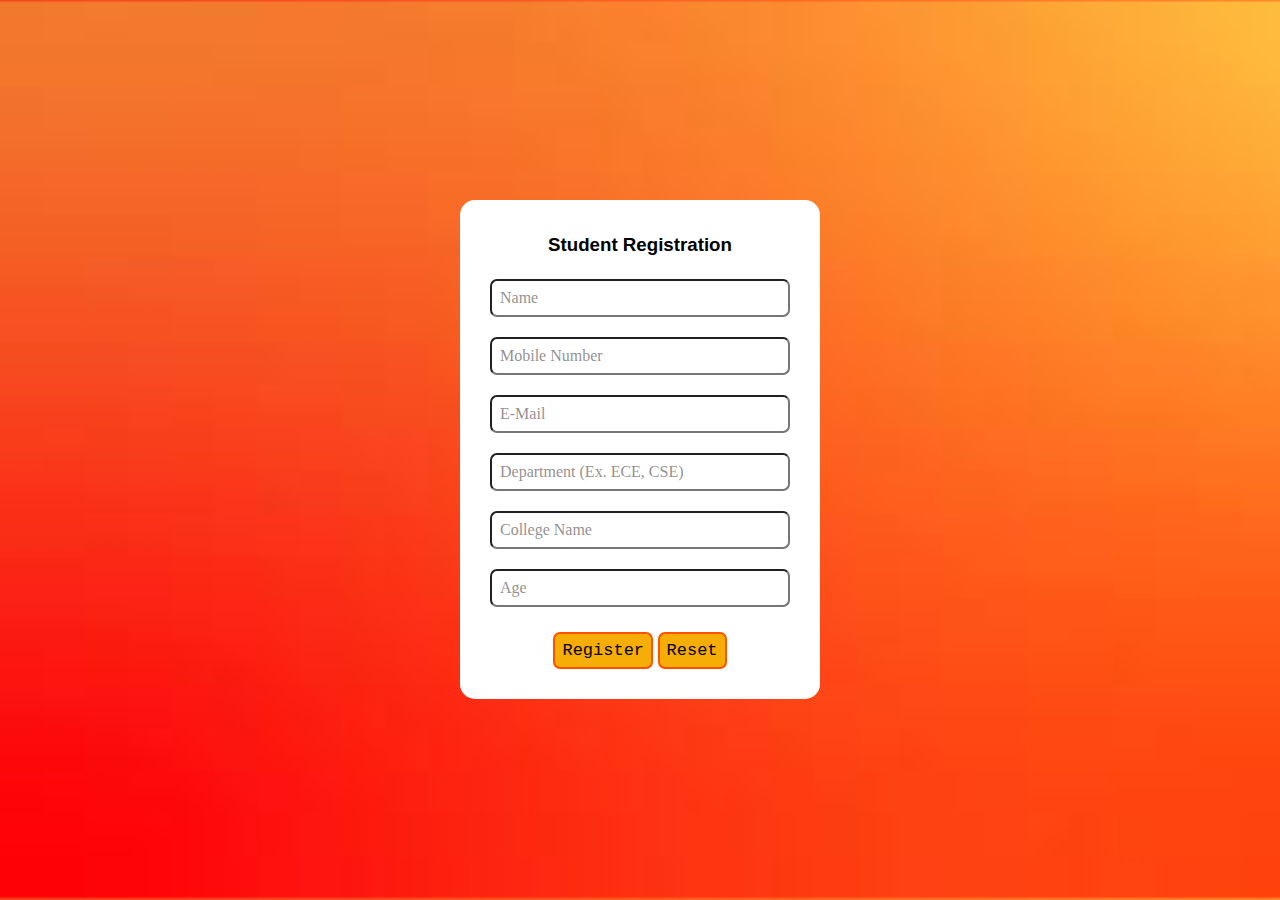
<file: templates/index.html>
<!DOCTYPE html>
<html lang="en">
<head>
    <meta charset="UTF-8">
    <meta name="viewport" content="width=device-width, initial-scale=1.0">
    <link rel="stylesheet" href="../static/style.css">
    <title>Registration Form</title>
</head>
<body>
    <div class="regform" >
        <h3>Student Registration</h3>
        <form action="" method="POST">
            <div class="input">
                <input type="text" id="name" name="name" placeholder="Name" required maxlength="30">
            </div>
            <div class="input">
                <input type="text" id="number" name="number" placeholder="Mobile Number" required>
            </div>

            <div class="input">
                <input type="email" id="email" name="email" placeholder="E-Mail" required maxlength="50">
            </div>
            <div class="input">
                <input type="text" name="department" id="department" placeholder="Department (Ex. ECE, CSE)" required maxlength="6">
            </div>
            <div class="input">
                <input type="text" name="college" id="college" placeholder="College Name" required maxlength="100">
            </div>
            <div class="input">
                <input type="number" name="age" id="age" placeholder="Age" required>
            </div>

            <div class="btn">
                <button id="register"
                 type="submit">Register</button>
                <button id="reset" type ="reset">Reset</button>
            </div>

        </form>

    </div>
</body>
</html>
</file>
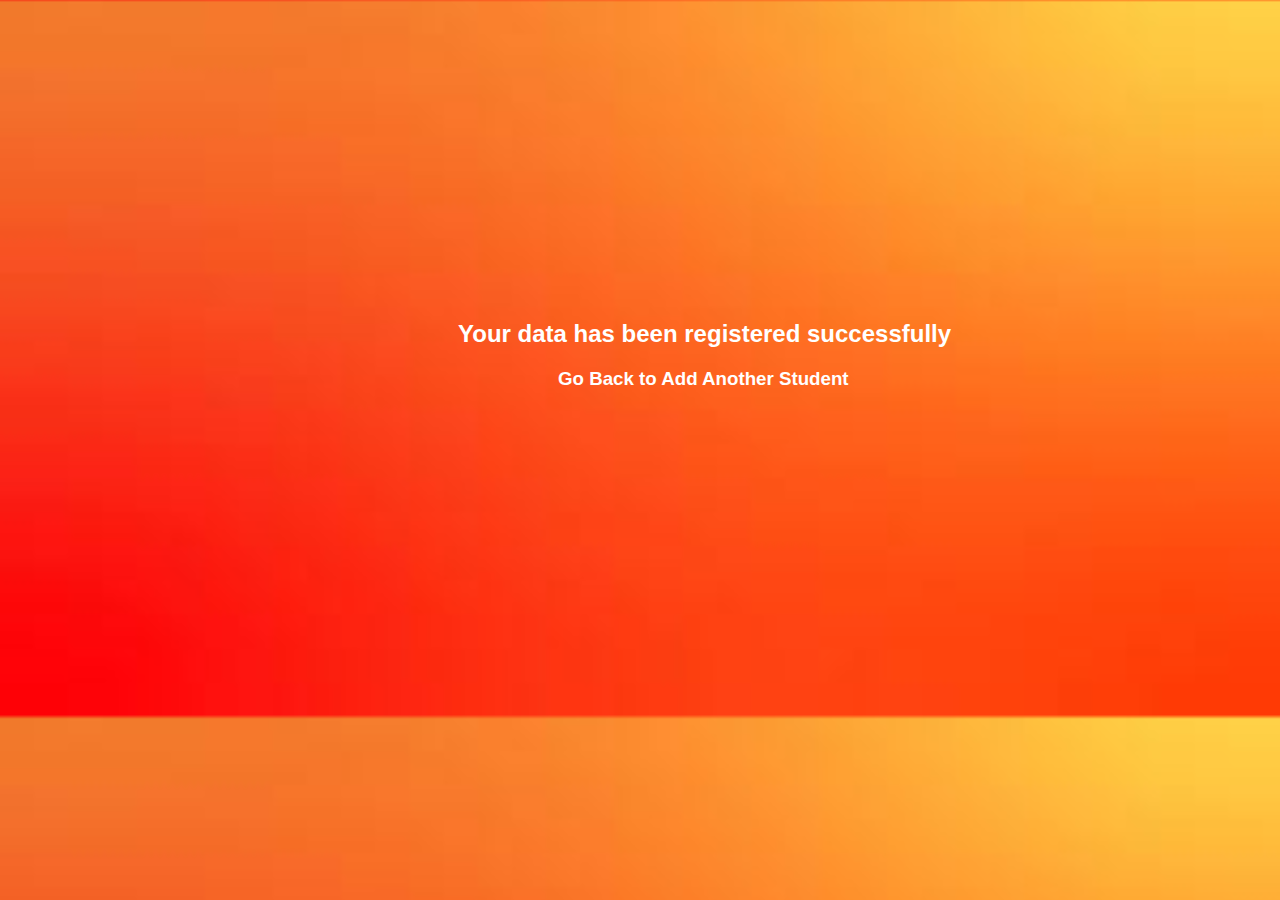
<file: templates/success.html>
<!DOCTYPE html>
<html lang="en">
<head>
    <meta charset="UTF-8">
    <meta name="viewport" content="width=device-width, initial-scale=1.0">
    <link rel="stylesheet" href="../static/style1.css">
    <title>Success</title>
</head>
<body>
    <h2>Your data has been registered successfully</h2>
    <h3>Go Back to Add Another Student</h3>
</body>
</html>
</file>
<file: static/style.css>
body{
    font-family:Verdana, Geneva, Tahoma, sans-serif ;
    background: url("bg4.jpeg");
     background-size:cover;

}
.regform{
    width: 300px;
    margin: 200px auto;
    background-color: rgb(255, 255, 255);
    padding: 15px 30px 30px;
    border-radius: 15px;

}
.regform h3{
    text-align: center;
}
.input input{
    width: 100%;
    font-size: 1em;
    font-family: roboto;
    border-radius: 7px;
    padding: 8px 8px;
    box-sizing: border-box;
    margin: 5px 0px 15px;
}
.input button{
    padding: 30px 10px 10px;
}
input:focus{
    background-color: bisque;
}
input:valid{
    background-color:aliceblue;
}
input::placeholder{
    color: rgba(123, 117, 117, 0.818);
}
.btn{
    text-align:center;
    padding-top: 10px;

}
button{
    font-family:'Courier New', Courier, monospace;
    font-size: 17px;
    background-color: rgb(246, 174, 6);
    color: rgb(0, 0, 0);
    border-radius: 7px;
    border: 2px solid rgb(255, 81, 0);
    padding:7px;
    position: relative;
}
</file>
<file: static/style1.css>
body{
    font-family:Verdana, Geneva, Tahoma, sans-serif ;
    background: url("bg4.jpeg");
     background-size:cover;

}
h2{
    color: white;
    font-family: 'Segoe UI', Tahoma, Geneva, Verdana, sans-serif;
    padding-top: 300px;
    padding-left: 450px;
}
h3{
    color:white;
    font-family: 'Segoe UI', Tahoma, Geneva, Verdana, sans-serif;
    padding-left: 550px;
}
</file>
